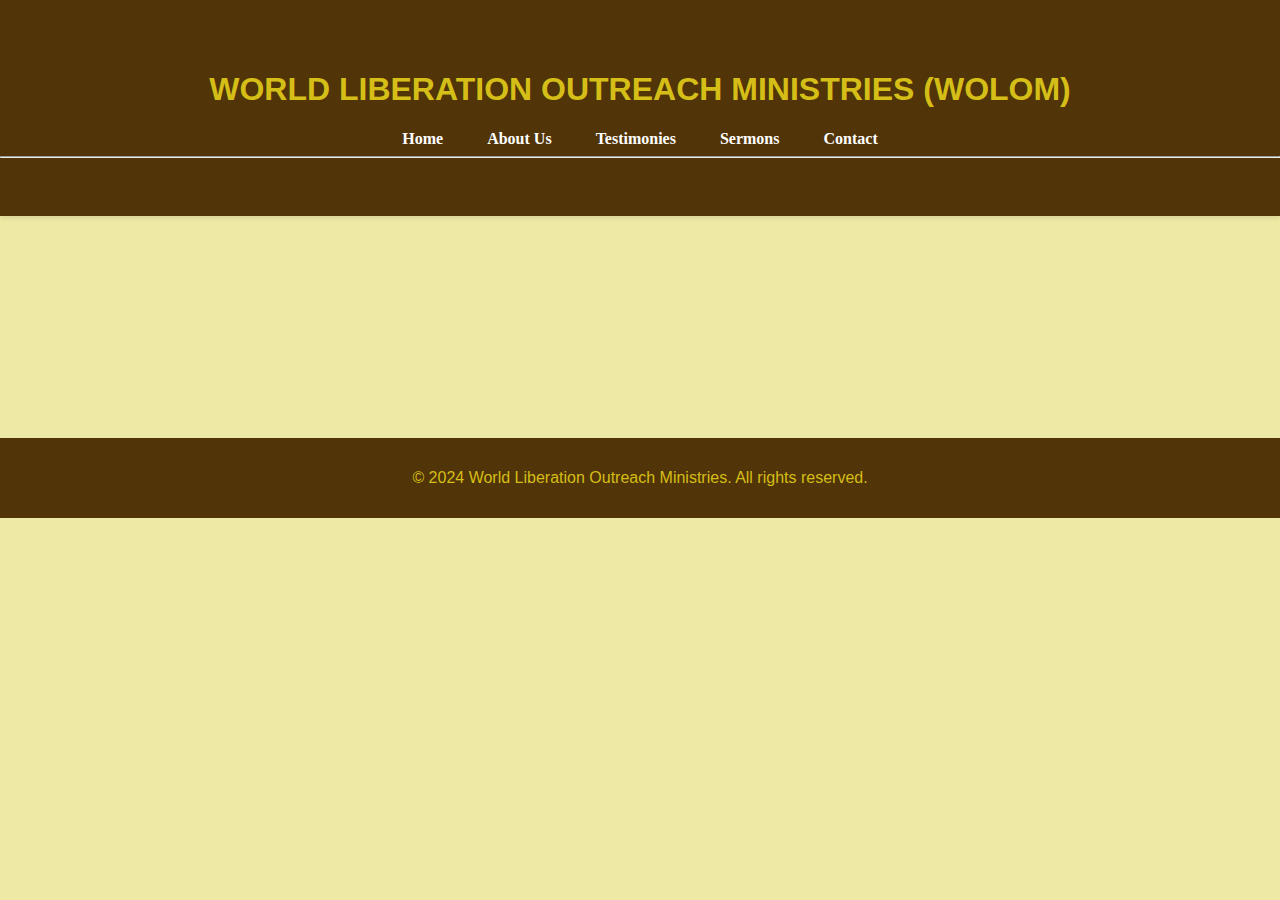
<file: index.html>
<!DOCTYPE html>
<html lang="en">
<head>
    <meta charset="UTF-8">
    <meta name="viewport" content="width=device-width, initial-scale=1.0">
    <title>WORLD LIBERATION OUTREACH MINISTRIES</title>
    <link rel="stylesheet" href="styles.css"> <!-- Link to CSS file -->
    <script src="script.js" defer></script>
</head>
<body>
    <header>
        <h1>WORLD LIBERATION OUTREACH MINISTRIES (WOLOM)</h1>

        <nav>
            <ul>
                <li><a href="index.html">Home</a></li>
                <li><a href="about.html">About Us</a></li>
                <li><a href="testimonies.html">Testimonies</a></li>
                <li><a href="sermons.html">Sermons</a></li>
                <li><a href="contact.html">Contact</a></li>
            </ul>
            <hr>
     </nav>
    </header>
    <main>
        <h2 class="animate">Welcome to Our Ministry</h2>
        <h3 class="animate">Liberating and Empowering lives (Luke 4:18)</h3>
        <p class="animate">Possessing lands through the preaching of the gospel to the world. (1 Joshua 18:3)</p>
    </main>
    <footer>
        <p>&copy; 2024 World Liberation Outreach Ministries. All rights reserved.</p>
    </footer>
</body>
</html>
</file>
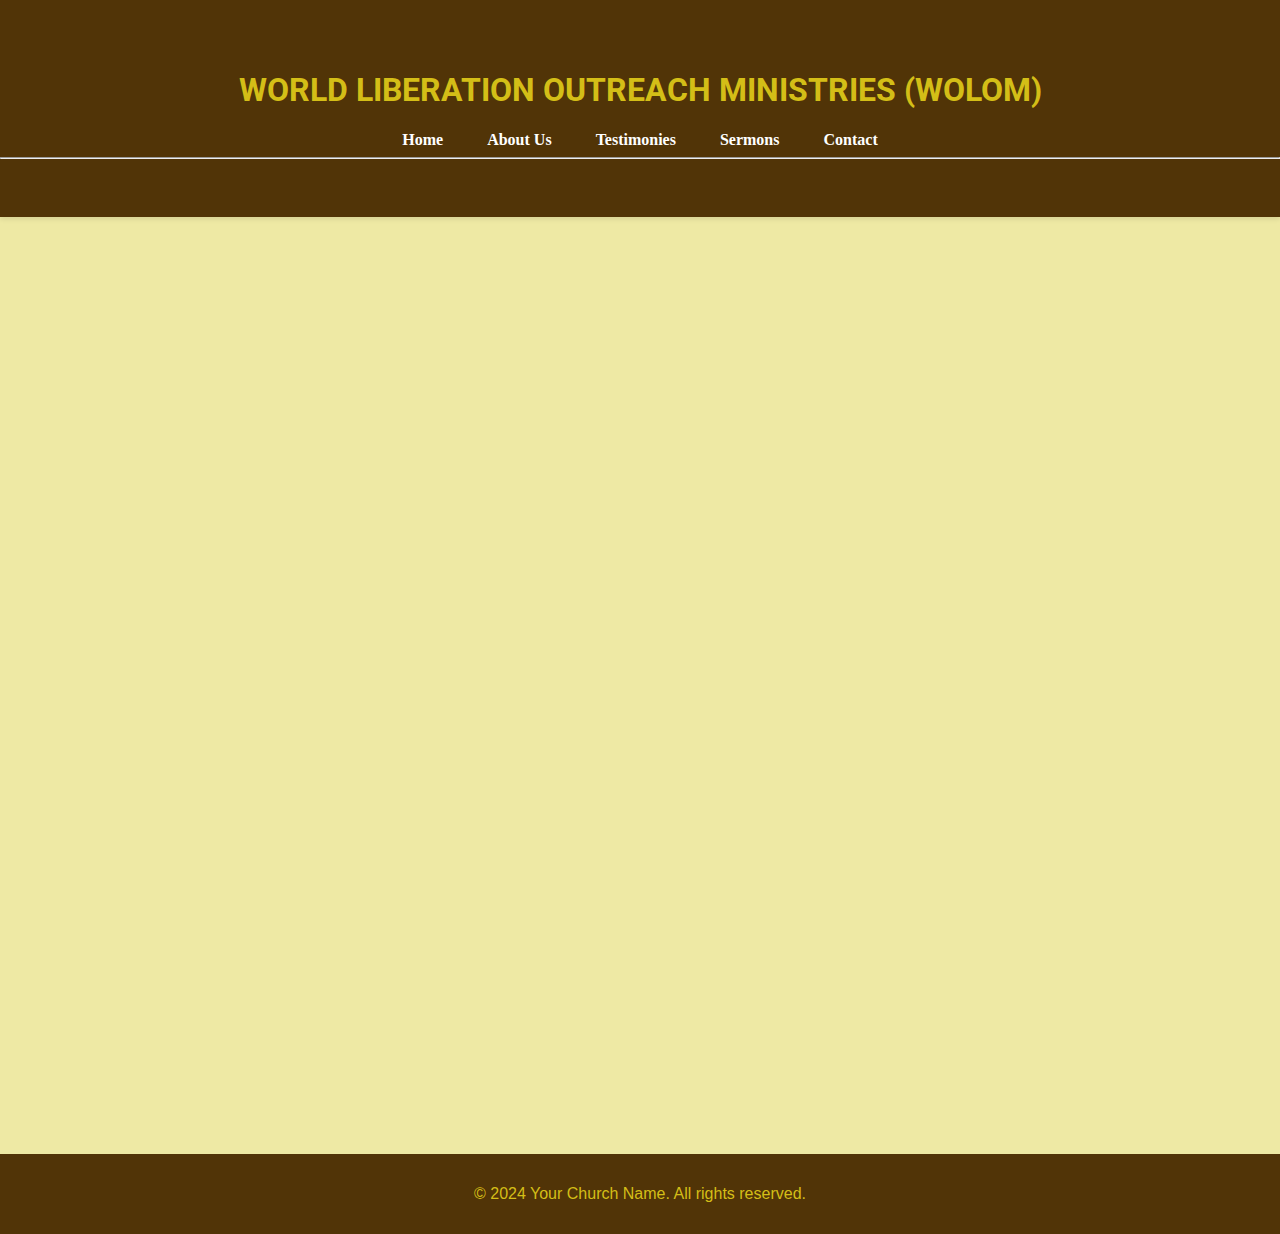
<file: about.html>
<!DOCTYPE html>
<html lang="en">
<head>
    <meta charset="UTF-8">
    <meta name="viewport" content="width=device-width, initial-scale=1.0">
    <title>About Us - WORLD LIBERATION OUTREACH MINISTRIES</title>
    <link rel="stylesheet" href="styles.css"> <!-- Link to CSS file -->
    <script src="script.js" defer></script>
    <link href="https://fonts.googleapis.com/css2?family=Roboto:wght@400;700&display=swap" rel="stylesheet"><link href="https://fonts.googleapis.com/css2?family=Roboto:wght@400;700&display=swap" rel="stylesheet">
</head>
<body>
    <header>
        <h1>WORLD LIBERATION OUTREACH MINISTRIES (WOLOM)</h1>
        <nav>
            <ul>
                <li><a href="index.html">Home</a></li>
                <li><a href="about.html">About Us</a></li>
                <li><a href="testimonies.html">Testimonies</a></li>
                <li><a href="sermons.html">Sermons</a></li>
                <li><a href="contact.html">Contact</a></li>
            </ul>
            <hr>
        </nav>
    </header>
    <main>
        
        <pre class="animate">Welcome to WORLD LIBERATION OUTREACH MINISTRIES! We are a community of believers committed to spreading the message of love and hope. Our mission is to serve our community and share the teachings of Jesus Christ.</pre>
        <p class="animate">Founded in 2006.</p>
        <h3 class="animate">OUR VISION </h3>
        <P class="animate">To liberate and empower lives through the preaching of love and faith across the nations of the world.</P>
        <h3 class="animate">OUR MISSION</h3>
        <P class="animate">We have a mandate to step out to possess territories so as to: </P>
        <p class="animate">1. Depopulate the kingdom of darkness and populate the kingdom of God.</p>
        <p class="animate">2. Liberate people from evil powers through preaching thereby effecting complete and parmanent deliverance from the power of satan, sin, sickness, sorrow, stagnation, suffering, setback, starvation, stubbornness, and disease.</p>
       <p class="animate">3. Preach and teach the fundamental gospel truths of the christian faith which will liberate God's people the bondage caused by ignorance and position of al believers to begin and continue to enjoy the victorious christian life.</p>
        <p class="animate">Join us for and be a part of our family!</p>
        <h2 class="animate">ABOUT EVANGELIST SOLOMON BRAIMOH</h2>
        <pre class="animate"> Braimoh Solomon is the president of World Liberation Outreach Ministry. 
    It is an apostolic evangelistic ministry that is saddled with the responsibility 
     of taking the gospel from one village/ town/ nation to the other. The team members 
    and some partners meet weekly to pray, plan and prepare for outreaches.
    He studied Civil Engineering and obtained Master degree from Unilorin. 
    He first obtained his Higher National Diploma (HND) and Bung from 
    Federal Polytechnic Auchi and Ambrose Alli University, Ekpoma, Edo State respectively.
    He obtained a Diploma Certificate from the Word Of Faith Bible Institute.
    He is also a graduate from the School of disciple of the RCCG. 
    He is an ordained minister of the Gospel for more than 14yrs.
    He has spoken in several Revival meetings, seminars 
    and fellowships across secondary schools and tertiary institutions.
    He was the president of Civil Engineering departmental fellowship 
    as well as the president of the school of Engineering fellowship in the polytechnic.
    He also served as the state head of follow-up of the NCCF Ebonyi state chapter 
    and is currently the outreach co-ordinator in UCA. 
    He has pastored three branches under Reigning Christ Ministries Inc.
    Apostle Solomon organizes crusades where many souls are saved, 
    healed and delivered with great manifestation of the Holy Ghost power. 
    He is currently a Lecturer in Landmark University and is married to 
    Pastor Mrs. Braimoh Solomon Martha and they are blessed with children.</pre>
    </main>
    <footer>
        <p>&copy; 2024 Your Church Name. All rights reserved.</p>
    </footer>
</body>
</html>
</file>
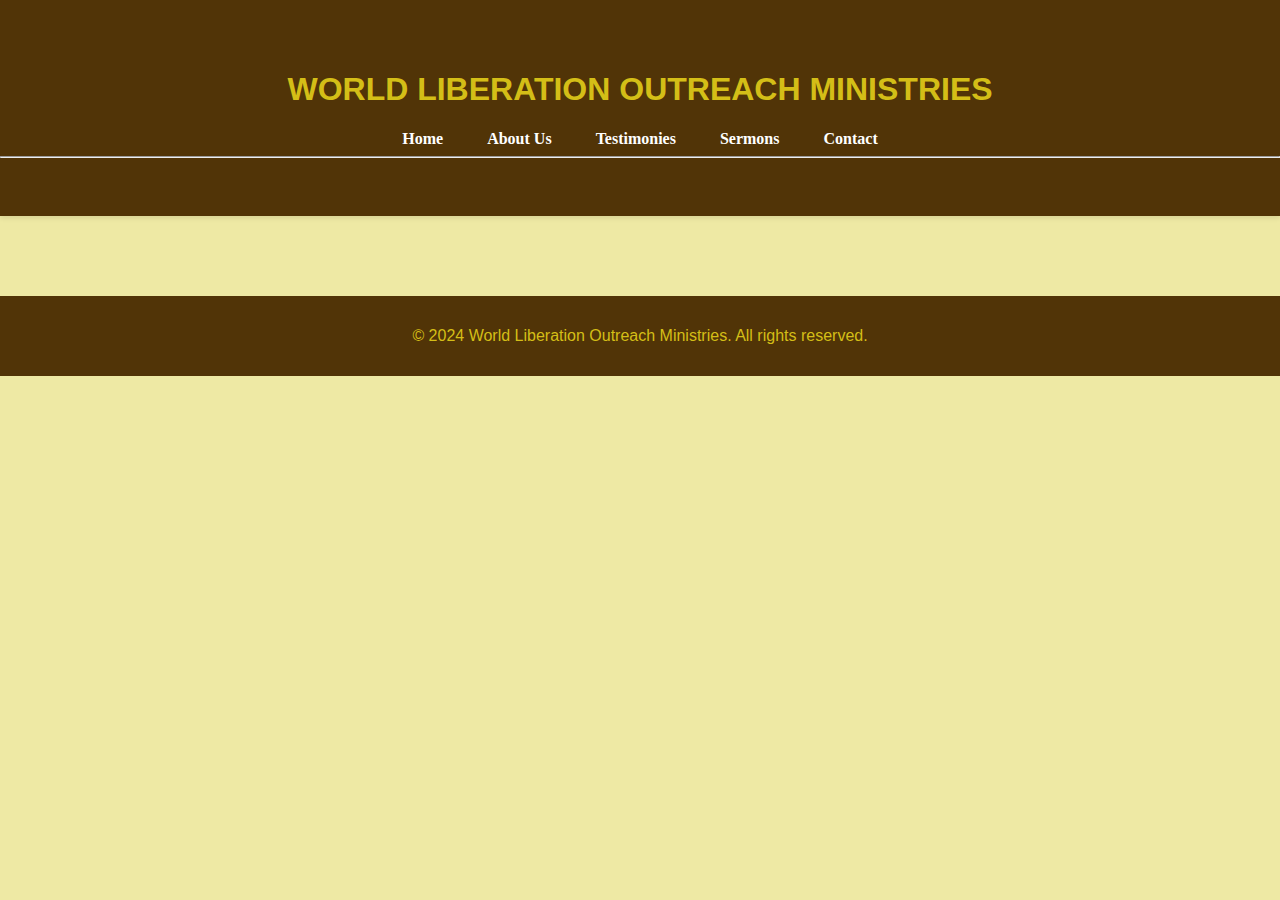
<file: contact.html>
<!DOCTYPE html>
<html lang="en">
<head>
    <meta charset="UTF-8">
    <meta name="viewport" content="width=device-width, initial-scale=1.0">
    <title>Testimonies - WORLD LIBERATION OUTREACH MINISTRIES</title>
    <link rel="stylesheet" href="styles.css"> <!-- Link to CSS file -->
</head>
<body>
    <header>
        <h1>WORLD LIBERATION OUTREACH MINISTRIES</h1>
        <nav>
            <ul>
                <li><a href="index.html">Home</a></li>
                <li><a href="about.html">About Us</a></li>
                <li><a href="testimonies.html">Testimonies</a></li>
                <li><a href="sermons.html">Sermons</a></li>
                <li><a href="contact.html">Contact</a></li>
            </ul>
            <hr>
        </nav>
    </header>
    <main>
        
       
    </main>
    <footer>
        <p>&copy; 2024 World Liberation Outreach Ministries. All rights reserved.</p>
    </footer>
</body>
</html>
</file>
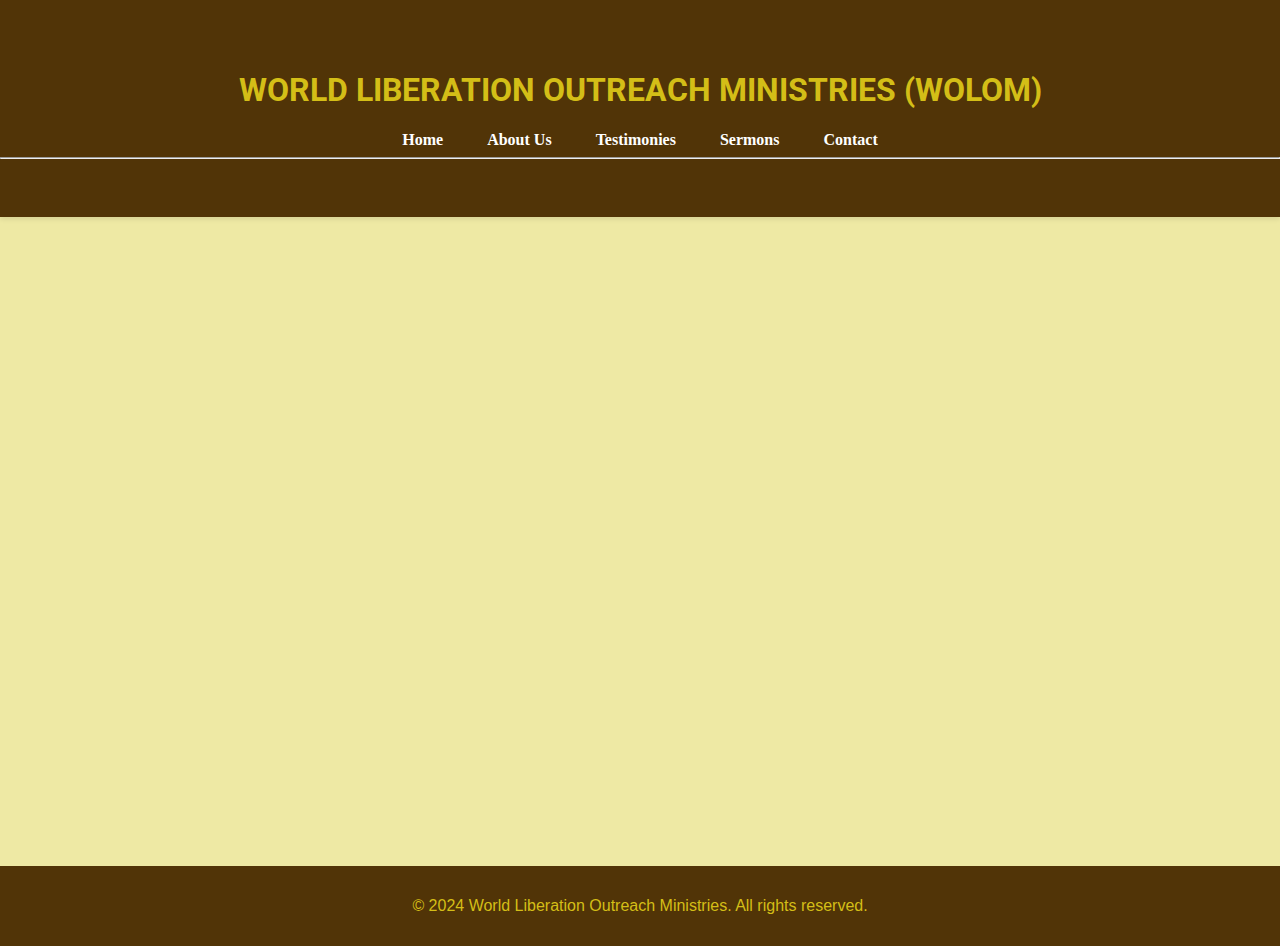
<file: testimonies.html>
<!DOCTYPE html>
<html lang="en">
<head>
    <meta charset="UTF-8">
    <meta name="viewport" content="width=device-width, initial-scale=1.0">
    <title>Testimonies - WORLD LIBERATION OUTREACH MINISTRIES</title>
    <link rel="stylesheet" href="styles.css"> <!-- Link to CSS file -->
    <script src="script.js" defer></script>
    <link href="https://fonts.googleapis.com/css2?family=Roboto:wght@400;700&display=swap" rel="stylesheet"><link href="https://fonts.googleapis.com/css2?family=Roboto:wght@400;700&display=swap" rel="stylesheet">
</head>
<body>
    <header>
        <h1>WORLD LIBERATION OUTREACH MINISTRIES (WOLOM)</h1>
        <nav>
            <ul>
                <li><a href="index.html">Home</a></li>
                <li><a href="about.html">About Us</a></li>
                <li><a href="testimonies.html">Testimonies</a></li>
                <li><a href="sermons.html">Sermons</a></li>
                <li><a href="contact.html">Contact</a></li>
            </ul>
            <hr>
        </nav>
    </header>
    <main>
        <p class="animate">Here are some testimonies from our church members:</p>
        <div class="testimony">
            <h3 class="animate">A Woman's Head Pain Disappeared</h3>
            <p class="animate">"A woman testified that while the evangelist was preaching the word in the crusade held at Rore, the excruciating pain she cam with disappeared as she felt cold sensation from her head to her tools."</p>
            
        </div>
        <div class="testimony">
            <h3 class="animate">Safe delivery in 15 minutes</h3>
            <p class="animate">"The man of God prayers for a pregnant woman who was labouring in serious pain, after the prayers, she put to bed the baby within 15 minute to the amazement of the nurses."</p>
            
        </div>
        <div class="testimony">
            <h3 class="animate">15 years itching eyes disappeared</h3>
            <p class="animate">"A student testified that the eyes that have been itching her for about 15 years disappeared after prayers FGGC revival programme."</p>
            
        </div>
        <div class="testimony">
            <h3 class="animate">Eye defect disappeared</h3>
            <p class="animate">"A woman came to testify that the eyes that cannot read except with the aid of glasses disappeared after the prayer of the man of God crusade in Olla."</p>
            
        </div>
        <div class="testimony">
            <h3 class="animate">Bone pain healed by the power of God</h3>
            <p class="animate">"A young boy came to testify that the pain he secured when playing football disappeared after prayer of the man of God at Uke crusade."</p>
            
        </div>
        <div class="testimony">
            <h3 class="animate">A woman healed of leg pain</h3>
            <p class="animate">"At the Omirinin outreach, A woman testified that the leg pain she care with healed.
                •A woman who was barren received her baby after prayers. She came to testify with the baby."</p>
            
        </div>
        
        <!-- Add more testimonies as needed -->
    </main>
    <footer>
        <p>&copy; 2024 World Liberation Outreach Ministries. All rights reserved.</p>
    </footer>
</body>
</html>
</file>
<file: styles.css>
/* Define color variables for easy maintenance */
:root {
    --primary-bg-color: #eee9a4; /* Soft light gray */
    --header-bg-color: #513407; /* Gentle green */
    --text-color: #d4be17; /* White for text */
    --link-color:White; /* White for links */
    --link-hover-color: #ffcc00; /* Gold for hover effect */
    --footer-bg-color: #513407; /* Darker green for footer */
    --font-family: 'Georgia', serif; /* Elegant serif font */
}
/* styles.css */
.fade-in {
    opacity: 0;
    animation: fadeIn 2s forwards;
}
body {
    font-family: 'Roboto', sans-serif; /* Use the web font */
}
@keyframes slideIn {
    from {
        transform: translateX(-100%);
        opacity: 0;
    }
    to {
        transform: translateX(0);
        opacity: 1;
    }
}
}
.slide-in {
    animation: slideIn 0.5s ease forwards;
}
/* Change font for specific elements */
h1, h2, h3 {
    font-family: 'Roboto', sans-serif; /* Apply to headings */
}

p {
    font-family: 'Arial', sans-serif; /* Apply to paragraphs */
}
pre{
    font-family: 'Arial', sans-serif;
}
@keyframes fadeIn {
    to {
        opacity: 1;
    }
}
/* General body styles */
body {
    font-family: var(--font-family);
    margin: 0;
    padding: 0;
    background-color: var(--primary-bg-color);
}

/* Header styles */
header {
    background: var(--header-bg-color);
    color: var(--text-color);
    padding: 50px 0;
    text-align: center;
    box-shadow: 0 2px 5px rgba(0, 0, 0, 0.1); /* Subtle shadow for depth */
}

/* Navigation styles */
nav ul {
    list-style: none;
    padding: 0;
    margin: 0;
}

nav ul li {
    display: inline;
    margin: 0 20px; /* Increased margin for better spacing */
}

nav ul li a {
    color: var(--link-color);
    text-decoration: none;
    font-weight: bold; /* Bold links for emphasis */
}

nav ul li a:hover {
    color: var(--link-hover-color); /* Gold hover effect */
}

/* Main content styles */
main {
    padding: 40px;
    text-align: center;
}

/* Footer styles */
footer {
    text-align: center;
    padding: 15px 0;
    background: var(--footer-bg-color);
    color: var(--text-color);
    position: relative;
    bottom: 0;
    width: 100%;
}

/* Responsive styles */
@media (max-width: 768px) {
    nav ul li {
        display: block; /* Stack navigation links on smaller screens */
        margin: 15px 0; /* Adjust margin for stacked layout */
    }
    
    main {
        padding: 20px; /* Reduce padding for smaller screens */
    }
}
</file>
